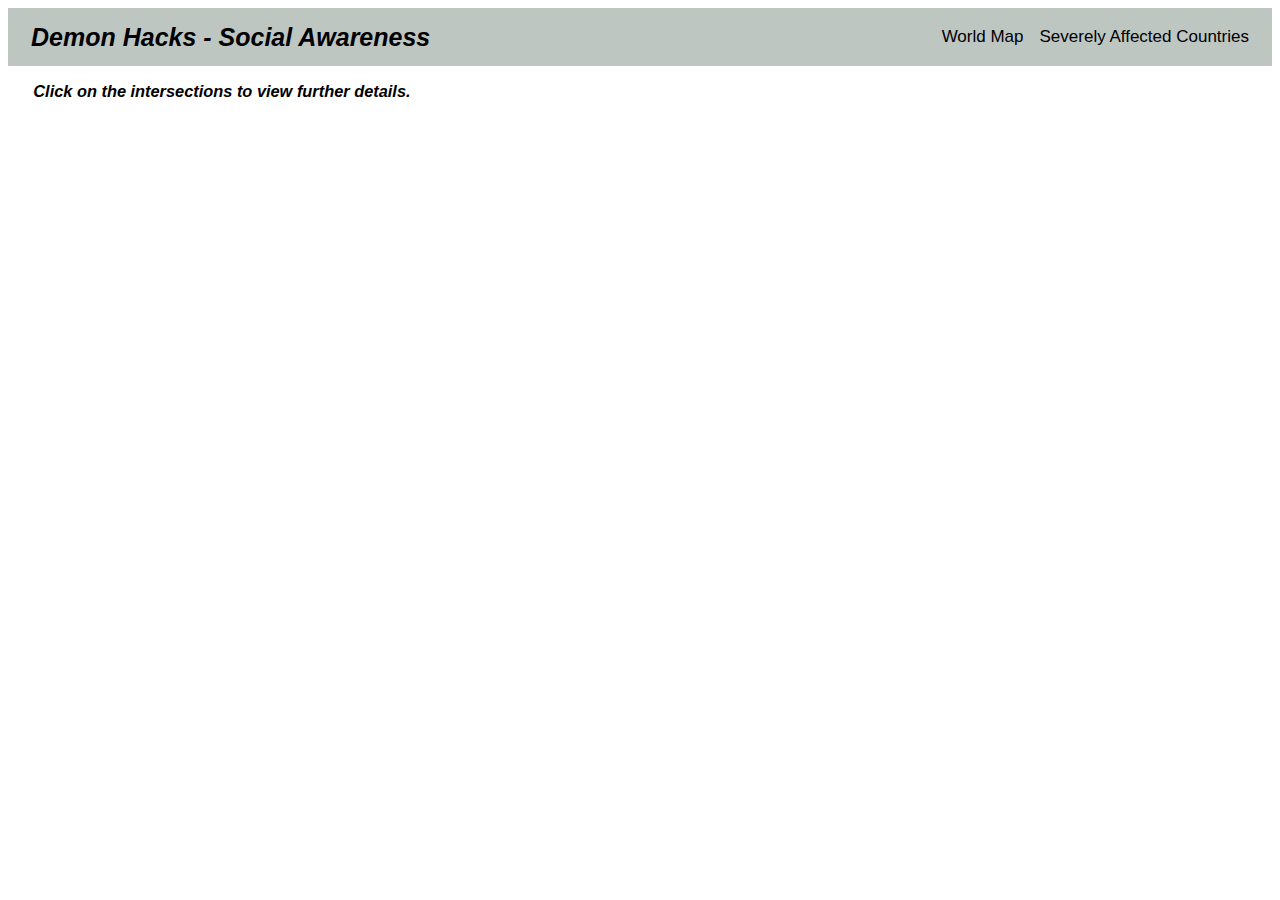
<file: intersection_tooltip.html>
<!doctype html>
<html lang="en">
<head>
<meta charset="utf-8">
<title>Intersection Tooltip venn.js example</title>
<style>
body {
    font-family: "Helvetica Neue",Helvetica,Arial,sans-serif;
    font-size: 14px;
}

.page_header {
  overflow: hidden;
  background-color: #bec6c2;
  padding: 10px 15px;
}

.page_header a {
  float: left;
  color: black;
  text-align: center;
  padding: 8px;
  text-decoration: none;
  font-size: 17px; 
  line-height: 22px;
  border-radius: 4px;
}

.page_header a.logo {
  font-size: 25px;
  font-weight: bold;
}

.page_header a:hover {
  color: grey;
}

.page_header-right {
  float: right;
}

@media screen and (max-width: 500px) {
  .page_header a {
    float: none;
    display: block;
    text-align: left;
  }
  .page_header-right {
    float: none;
  }
}
</style>
</head>
<body>
<div class="page_header">
		<a href="#default" class="logo"><i>Demon Hacks - Social Awareness</i></a>
		<div class="page_header-right">
			<a href="index.html">World Map</a>
			<a class="active" href="intersection_tooltip.html">Severely Affected Countries</a>
		</div>
</div>
	<h3 style="margin-left:2%"><i>Click on the intersections to view further details.</i></h3>	
    <div id="venn" style="float:left;width:550;margin-top:2%;"></div>
</body>

<style>
.venntooltip {
  position: absolute;
  text-align: center;
  width: 128px;
  height: 16px;
  background: #333;
  color: #ddd;
  padding: 2px;
  border: 0px;
  border-radius: 8px;
  opacity: 0;
}
</style>

<script src="https://d3js.org/d3.v4.min.js"></script>
<script src="./venn.js"></script>
<script src="./lastfm.jsonp"></script>

<canvas width="900" height="500" style="margin-left:5%;margin-top:2%;float:left"></canvas>
<script>
var canvas = document.querySelector("canvas"),
    context = canvas.getContext("2d"),
    width = canvas.width,
    height = canvas.height,
    tau = 2 * Math.PI;
	
</script>
<script>

var chart = venn.VennDiagram()
                 .width(500)
                 .height(500);

var div = d3.select("#venn")
div.datum(sets).call(chart);

var tooltip = d3.select("body").append("div")
    .attr("class", "venntooltip");

div.selectAll("path")
    .style("stroke-opacity", 0)
    .style("stroke", "#fff")
    .style("stroke-width", 3)

div.selectAll("g")
    .on("click", function(d, i) {
        // sort all the areas relative to the current item
        venn.sortAreas(div, d);
		
		console.log(d3.select(this).attr('data-venn-sets'));
		
		if(d3.select(this).attr('data-venn-sets')=='0_1')
		{
			d3.json("food_water.json", function(data) {
			  var nodes = d3.range(data.length).map(function(i) {
			  //console.log(data[i]);
			  return {
				r: data[i]['size'] * 0.75 + 2
			  };
			});

			var simulation = d3.forceSimulation(nodes)
				.velocityDecay(0.5)
				.force("x", d3.forceX().strength(0.002))
				.force("y", d3.forceY().strength(0.002))
				.force("collide", d3.forceCollide().radius(function(d) { return d.r + 0.5; }).iterations(2))
				.on("tick", ticked);

			function ticked() {
			  context.clearRect(0, 0, width, height);
			  context.save();
			  context.translate(width / 2, height / 2);

			  context.beginPath();
			  nodes.forEach(function(d) {
				context.moveTo(d.x + d.r, d.y);
				context.arc(d.x, d.y, d.r, 0, tau);
				context.fillStyle = "#ffffb3";
			  context.fill();
				});
				nodes.forEach(function(d, i){
				context.font="10px Verdana";
				context.fillStyle = "#000";
			    context.fillText(data[i]['Country'],d.x-d.r/2,d.y+d.r/2);
			  });
			  context.strokeStyle = "#333";
			  context.stroke();
			   

			  context.restore();
			}
			});
		} else if(d3.select(this).attr('data-venn-sets')=='2_3')
		{
			d3.json("lit_sanit.json", function(data) {
			  var nodes = d3.range(data.length).map(function(i) {
			  //console.log(data[i]);
			  return {
				r: data[i]['size'] * 0.75 + 2
			  };
			});

			var simulation = d3.forceSimulation(nodes)
				.velocityDecay(0.5)
				.force("x", d3.forceX().strength(0.002))
				.force("y", d3.forceY().strength(0.002))
				.force("collide", d3.forceCollide().radius(function(d) { return d.r + 0.5; }).iterations(2))
				.on("tick", ticked);

			function ticked() {
			  context.clearRect(0, 0, width, height);
			  context.save();
			  context.translate(width / 2, height / 2);

			  context.beginPath();
			  nodes.forEach(function(d) {
				context.moveTo(d.x + d.r, d.y);
				context.arc(d.x, d.y, d.r, 0, tau);
				context.fillStyle = "#ffffb3";
				context.fill();
			  });
			  nodes.forEach(function(d, i){
				context.font="10px Verdana";
				context.fillStyle = "#000";
			    context.fillText(data[i]['Country'],d.x-d.r/2,d.y+d.r/2);
			  });
			  context.strokeStyle = "#333";
			  context.stroke(); 		
			  
			  context.restore();
			}
			});
		}else if(d3.select(this).attr('data-venn-sets')=='0_2')
		{
			d3.json("food_lit.json", function(data) {
			  var nodes = d3.range(data.length).map(function(i) {
			  //console.log(data[i]);
			  return {
				r: data[i]['size'] * 0.75 + 2
			  };
			});

			var simulation = d3.forceSimulation(nodes)
				.velocityDecay(0.5)
				.force("x", d3.forceX().strength(0.002))
				.force("y", d3.forceY().strength(0.002))
				.force("collide", d3.forceCollide().radius(function(d) { return d.r + 0.5; }).iterations(2))
				.on("tick", ticked);

			function ticked() {
			  context.clearRect(0, 0, width, height);
			  context.save();
			  context.translate(width / 2, height / 2);

			  context.beginPath();
			  nodes.forEach(function(d) {
				context.moveTo(d.x + d.r, d.y);
				context.arc(d.x, d.y, d.r, 0, tau);
				context.fillStyle = "#ffffb3";
				context.fill();
			  });
			  nodes.forEach(function(d, i){
				context.font="10px Verdana";
				context.fillStyle = "#000";
			    context.fillText(data[i]['Country'],d.x-d.r/2,d.y+d.r/2);
			  });
			  context.strokeStyle = "#333";
			  context.stroke();

			  context.restore();
			}
			});
		}else if(d3.select(this).attr('data-venn-sets')=='1_3')
		{
			
			d3.json("water_sanit.json", function(data) {
			  var nodes = d3.range(data.length).map(function(i) {
			  //console.log(data[i]);  
			  return {
				r: data[i]['size'] * 0.50 + 2
			  };
			});

			var simulation = d3.forceSimulation(nodes)
				.velocityDecay(0.5)
				.force("x", d3.forceX().strength(0.002))
				.force("y", d3.forceY().strength(0.002))
				.force("collide", d3.forceCollide().radius(function(d) { return d.r + 0.5; }).iterations(2))
				.on("tick", ticked);

			function ticked() {
			  context.clearRect(0, 0, width, height);
			  context.save();
			  context.translate(width / 2, height / 2);

			  context.beginPath();
			  nodes.forEach(function(d) {
				context.moveTo(d.x + d.r, d.y);
				context.arc(d.x, d.y, d.r, 0, tau);
				context.fillStyle = "#ffffb3";
			  context.fill();
			  });
			  nodes.forEach(function(d,i){
				context.font="10px Verdana";
				context.fillStyle = "#000";
			    context.fillText(data[i]['Country'],d.x-d.r/2,d.y+d.r/2);
			});
			  context.strokeStyle = "#333";
			  context.stroke();

			  context.restore();
			}
			  
			});
		}else if(d3.select(this).attr('data-venn-sets')=='0_1_3')
		{
			
			d3.json("food_water_sanit.json", function(data) {
			  var nodes = d3.range(data.length).map(function(i) {
			  //console.log(data[i]);  
			  return {
				r: data[i]['size'] * 0.45 + 2
			  };
			});

			var simulation = d3.forceSimulation(nodes)
				.velocityDecay(0.5)
				.force("x", d3.forceX().strength(0.002))
				.force("y", d3.forceY().strength(0.002))
				.force("collide", d3.forceCollide().radius(function(d) { return d.r + 0.5; }).iterations(2))
				.on("tick", ticked);

			function ticked() {
			  context.clearRect(0, 0, width, height);
			  context.save();
			  context.translate(width / 2, height / 2);

			  context.beginPath();
			  nodes.forEach(function(d) {
				context.moveTo(d.x + d.r, d.y);
				context.arc(d.x, d.y, d.r, 0, tau);
				context.fillStyle = "#ffffb3";
			  context.fill();
			  });
			  nodes.forEach(function(d,i){
				context.font="10px Verdana";
				context.fillStyle = "#000";
			    context.fillText(data[i]['Country'],d.x-d.r/2,d.y+d.r/2);
			});
			  
			  context.strokeStyle = "#333";
			  context.stroke();

			  context.restore();
			}
			  
			});
		}
		else if(d3.select(this).attr('data-venn-sets')=='1_2_3')
		{
			d3.json("water_lit_sanit.json", function(data) {
			  var nodes = d3.range(data.length).map(function(i) {
			  //console.log(data[i]);
			  return {
				r: data[i]['size'] * 0.45 + 2
			  };
			});

			var simulation = d3.forceSimulation(nodes)
				.velocityDecay(0.5)
				.force("x", d3.forceX().strength(0.002))
				.force("y", d3.forceY().strength(0.002))
				.force("collide", d3.forceCollide().radius(function(d) { return d.r + 0.5; }).iterations(2))
				.on("tick", ticked);

			function ticked() {
			  context.clearRect(0, 0, width, height);
			  context.save();
			  context.translate(width / 2, height / 2);

			  context.beginPath();
			  nodes.forEach(function(d) {
				context.moveTo(d.x + d.r, d.y);
				context.arc(d.x, d.y, d.r, 0, tau);
				context.fillStyle = "#ffffb3";
			  context.fill();
			  });
			  nodes.forEach(function(d,i){
				context.font="10px Verdana";
				context.fillStyle = "#000";
			    context.fillText(data[i]['Country'],d.x-d.r/2,d.y+d.r/2);
			  });
			  context.strokeStyle = "#333";
			  context.stroke();

			  context.restore();
			}
			});
		}
		else if(d3.select(this).attr('data-venn-sets')=='0_2_3')
		{
			d3.json("food_lit_sanit.json", function(data) {
			  var nodes = d3.range(data.length).map(function(i) {
			  //console.log(data[i]);
			  return {
				r: data[i]['size'] * 0.45 + 2
			  };
			});

			var simulation = d3.forceSimulation(nodes)
				.velocityDecay(0.5)
				.force("x", d3.forceX().strength(0.002))
				.force("y", d3.forceY().strength(0.002))
				.force("collide", d3.forceCollide().radius(function(d) { return d.r + 0.5; }).iterations(2))
				.on("tick", ticked);

			function ticked() {
			  context.clearRect(0, 0, width, height);
			  context.save();
			  context.translate(width / 2, height / 2);

			  context.beginPath();
			  nodes.forEach(function(d) {
				context.moveTo(d.x + d.r, d.y);
				context.arc(d.x, d.y, d.r, 0, tau);
				context.fillStyle = "#ffffb3";
			  context.fill();
			  });
			  nodes.forEach(function(d,i){
				context.font="10px Verdana";
				context.fillStyle = "#000";
			    context.fillText(data[i]['Country'],d.x-d.r/2,d.y+d.r/2);
			  });
			  
			  context.strokeStyle = "#333";
			  context.stroke();

			  context.restore();
			}
			});
		}
		else if(d3.select(this).attr('data-venn-sets')=='0_1_2')
		{
			d3.json("food_water_lit.json", function(data) {
			  var nodes = d3.range(data.length).map(function(i) {
			  //console.log(data[i]);
			  return {
				r: data[i]['size'] * 0.45 + 2
			  };
			});

			var simulation = d3.forceSimulation(nodes)
				.velocityDecay(0.5)
				.force("x", d3.forceX().strength(0.002))
				.force("y", d3.forceY().strength(0.002))
				.force("collide", d3.forceCollide().radius(function(d) { return d.r + 0.5; }).iterations(2))
				.on("tick", ticked);

			function ticked() {
			  context.clearRect(0, 0, width, height);
			  context.save();
			  context.translate(width / 2, height / 2);

			  context.beginPath();
			  nodes.forEach(function(d) {
				context.moveTo(d.x + d.r, d.y);
				context.arc(d.x, d.y, d.r, 0, tau);
				context.fillStyle = "#ffffb3";
			  context.fill();
			  });
			  nodes.forEach(function(d,i){
				context.font="10px Verdana";
				context.fillStyle = "#000";
			    context.fillText(data[i]['Country'],d.x-d.r/2,d.y+d.r/2);
			  });
			  
			  context.strokeStyle = "#333";
			  context.stroke();

			  context.restore();
			}
			});
		}
		else if(d3.select(this).attr('data-venn-sets')=='0_1_2_3')
		{
			d3.json("food_water_lit_sanit.json", function(data) {
			  var nodes = d3.range(data.length).map(function(i) {
			  //console.log(data[i]);
			  return {
				r: data[i]['size'] * 0.35 + 2
			  };
			});

			var simulation = d3.forceSimulation(nodes)
				.velocityDecay(0.5)
				.force("x", d3.forceX().strength(0.002))
				.force("y", d3.forceY().strength(0.002))
				.force("collide", d3.forceCollide().radius(function(d) { return d.r + 0.5; }).iterations(2))
				.on("tick", ticked);

			function ticked() {
			  context.clearRect(0, 0, width, height);
			  context.save();
			  context.translate(width / 2, height / 2);

			  context.beginPath();
			  nodes.forEach(function(d) {
				context.moveTo(d.x + d.r, d.y);
				context.arc(d.x, d.y, d.r, 0, tau);
				context.fillStyle = "#ffffb3";
			  context.fill();
			  });
			  nodes.forEach(function(d,i){
				context.font="10px Verdana";
				context.fillStyle = "#000";
			    context.fillText(data[i]['Country'],d.x-d.r/2,d.y+d.r/2);
			  });
			  
			  context.strokeStyle = "#333";
			  context.stroke();

			  context.restore();
			}
			});
		}
		
        // Display a tooltip with the current size
        tooltip.transition().duration(400).style("opacity", .9);
        tooltip.text(d.size + " countries");

        // highlight the current path
        var selection = d3.select(this).transition("tooltip").duration(400);
        selection.select("path")
            .style("fill-opacity", d.sets.length == 1 ? .4 : .1)
            .style("stroke-opacity", 1);
    })

    .on("mousemove", function() {
        tooltip.style("left", (d3.event.pageX) + "px")
               .style("top", (d3.event.pageY - 28) + "px");
    })

    .on("mouseout", function(d, i) {
        tooltip.transition().duration(400).style("opacity", 0);
        var selection = d3.select(this).transition("tooltip").duration(400);
        selection.select("path")
            .style("fill-opacity", d.sets.length == 1 ? .25 : .0)
            .style("stroke-opacity", 0);
    });
</script>
</html>
</file>
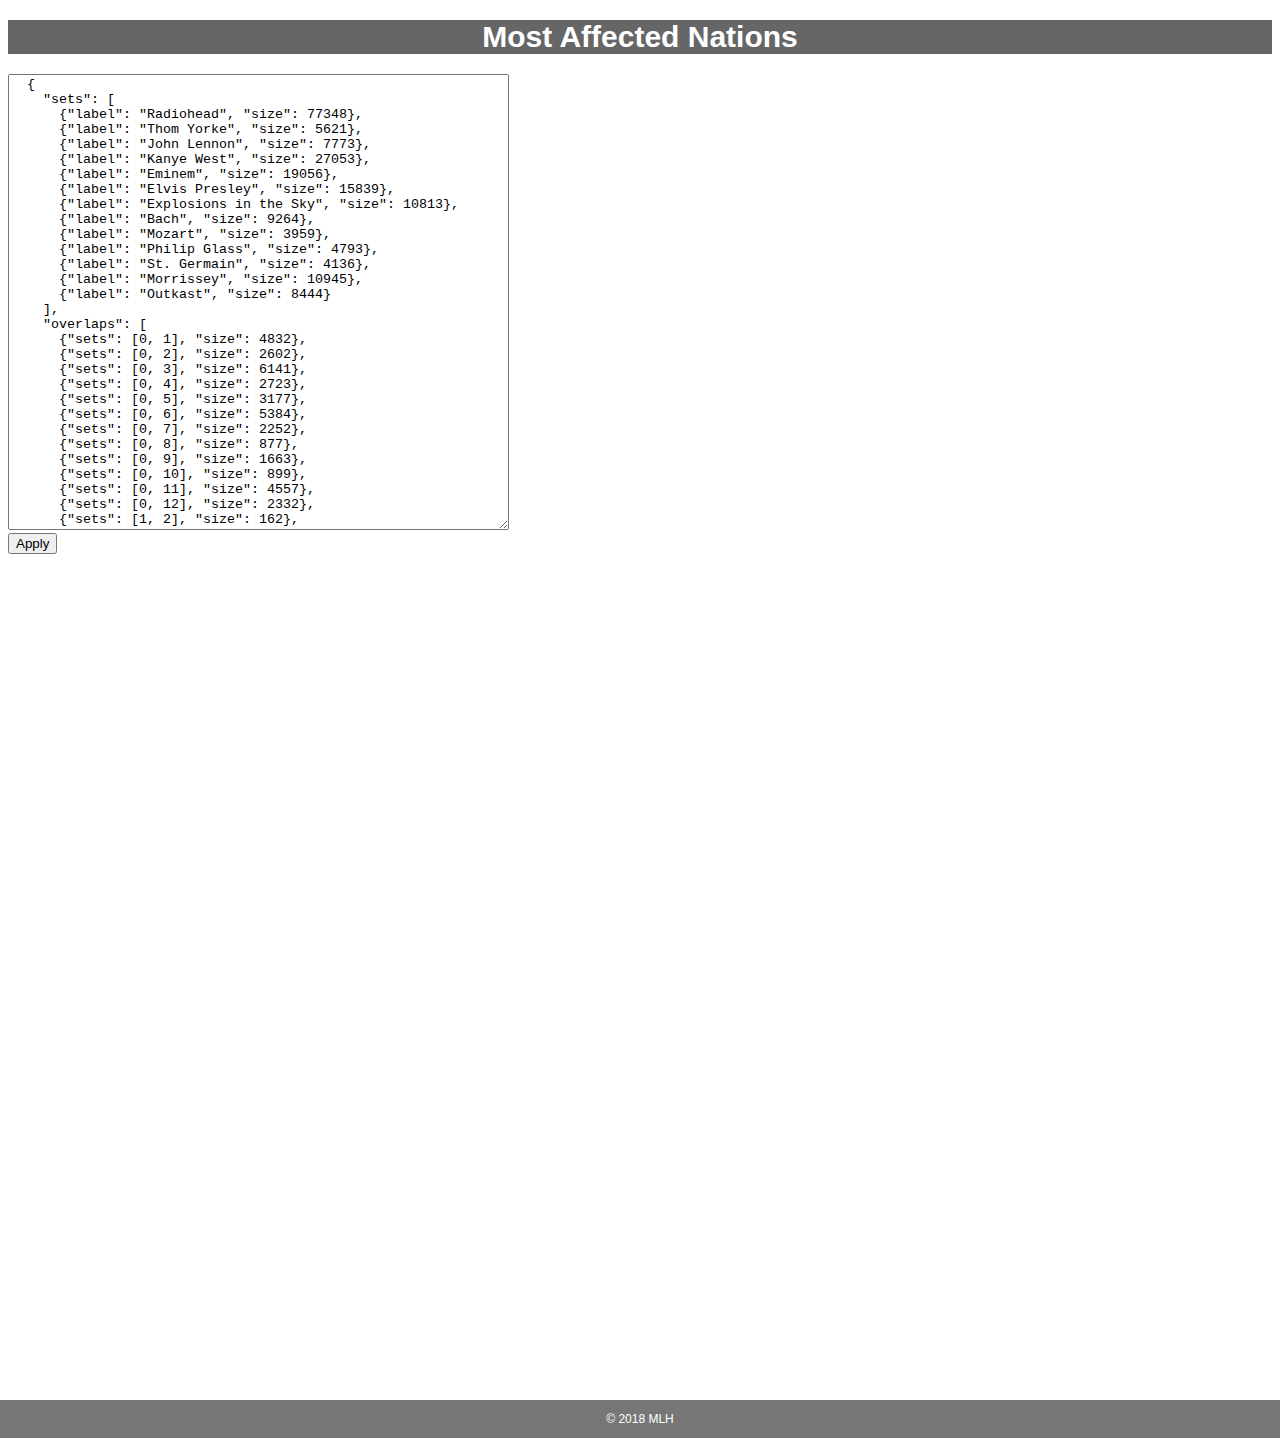
<file: mostAffected.html>
<!DOCTYPE html>
<html>
<head>
<title>Demon Hacks</title>
<meta charset="UTF-8">
<script src="https://d3js.org/d3.v4.min.js"></script>
<script src="http://d3js.org/topojson.v1.min.js"></script>
<script src="https://ajax.googleapis.com/ajax/libs/jquery/3.3.1/jquery.min.js"></script>
<link rel="stylesheet" type="text/css" href="data/css/style.css">
<script src="data/js/mostAffected_script.js" type="text/javascript"></script>
<header>
    <h1 align="center">Most Affected Nations</h1>
</header>
</head>
<body>
<div class="content">
  <div class="form">
    <textarea id="data" rows="30" cols="60">
  {
    "sets": [
      {"label": "Radiohead", "size": 77348},
      {"label": "Thom Yorke", "size": 5621},
      {"label": "John Lennon", "size": 7773},
      {"label": "Kanye West", "size": 27053},
      {"label": "Eminem", "size": 19056},
      {"label": "Elvis Presley", "size": 15839},
      {"label": "Explosions in the Sky", "size": 10813},
      {"label": "Bach", "size": 9264},
      {"label": "Mozart", "size": 3959},
      {"label": "Philip Glass", "size": 4793},
      {"label": "St. Germain", "size": 4136},
      {"label": "Morrissey", "size": 10945},
      {"label": "Outkast", "size": 8444}
    ],
    "overlaps": [
      {"sets": [0, 1], "size": 4832},
      {"sets": [0, 2], "size": 2602},
      {"sets": [0, 3], "size": 6141},
      {"sets": [0, 4], "size": 2723},
      {"sets": [0, 5], "size": 3177},
      {"sets": [0, 6], "size": 5384},
      {"sets": [0, 7], "size": 2252},
      {"sets": [0, 8], "size": 877},
      {"sets": [0, 9], "size": 1663},
      {"sets": [0, 10], "size": 899},
      {"sets": [0, 11], "size": 4557},
      {"sets": [0, 12], "size": 2332},
      {"sets": [1, 2], "size": 162},
      {"sets": [1, 3], "size": 396},
      {"sets": [1, 4], "size": 133},
      {"sets": [1, 5], "size": 135},
      {"sets": [1, 6], "size": 511},
      {"sets": [1, 7], "size": 159},
      {"sets": [1, 8], "size": 47},
      {"sets": [1, 9], "size": 168},
      {"sets": [1, 10], "size": 68},
      {"sets": [1, 11], "size": 336},
      {"sets": [1, 12], "size": 172},
      {"sets": [2, 3], "size": 406},
      {"sets": [2, 4], "size": 350},
      {"sets": [2, 5], "size": 1335},
      {"sets": [2, 6], "size": 145},
      {"sets": [2, 7], "size": 347},
      {"sets": [2, 8], "size": 176},
      {"sets": [2, 9], "size": 119},
      {"sets": [2, 10], "size": 46},
      {"sets": [2, 11], "size": 418},
      {"sets": [2, 12], "size": 146},
      {"sets": [3, 4], "size": 5465},
      {"sets": [3, 5], "size": 849},
      {"sets": [3, 6], "size": 724},
      {"sets": [3, 7], "size": 273},
      {"sets": [3, 8], "size": 143},
      {"sets": [3, 9], "size": 180},
      {"sets": [3, 10], "size": 218},
      {"sets": [3, 11], "size": 599},
      {"sets": [3, 12], "size": 3453},
      {"sets": [4, 5], "size": 977},
      {"sets": [4, 6], "size": 232},
      {"sets": [4, 7], "size": 250},
      {"sets": [4, 8], "size": 166},
      {"sets": [4, 9], "size": 97},
      {"sets": [4, 10], "size": 106},
      {"sets": [4, 11], "size": 225},
      {"sets": [4, 12], "size": 1807},
      {"sets": [5, 6], "size": 196},
      {"sets": [5, 7], "size": 642},
      {"sets": [5, 8], "size": 336},
      {"sets": [5, 9], "size": 165},
      {"sets": [5, 10], "size": 143},
      {"sets": [5, 11], "size": 782},
      {"sets": [5, 12], "size": 332},
      {"sets": [6, 7], "size": 262},
      {"sets": [6, 8], "size": 85},
      {"sets": [6, 9], "size": 284},
      {"sets": [6, 10], "size": 68},
      {"sets": [6, 11], "size": 363},
      {"sets": [6, 12], "size": 218},
      {"sets": [7, 8], "size": 1581},
      {"sets": [7, 9], "size": 716},
      {"sets": [7, 10], "size": 133},
      {"sets": [7, 11], "size": 254},
      {"sets": [7, 12], "size": 132},
      {"sets": [8, 9], "size": 280},
      {"sets": [8, 10], "size": 53},
      {"sets": [8, 11], "size": 117},
      {"sets": [8, 12], "size": 67},
      {"sets": [9, 10], "size": 57},
      {"sets": [9, 11], "size": 184},
      {"sets": [9, 12], "size": 89},
      {"sets": [10, 11], "size": 51},
      {"sets": [10, 12], "size": 115},
      {"sets": [11, 12], "size": 162},
      {"sets": [0, 1, 6], "size": 480},
      {"sets": [0, 1, 9], "size": 152},
      {"sets": [0, 2, 7], "size": 112},
      {"sets": [0, 3, 4], "size": 715},
      {"sets": [0, 3, 12], "size": 822},
      {"sets": [0, 4, 5], "size": 160},
      {"sets": [0, 5, 11], "size": 292},
      {"sets": [0, 6, 12], "size": 122},
      {"sets": [0, 7, 11], "size": 118},
      {"sets": [0, 9, 10], "size" :13},
      {"sets": [2, 7, 8], "size": 72}
    ]
  }
    </textarea><br />
    <button id="apply">Apply</button>
  </div>

  <div class="venn">
  </div>

</div>
</body>
<footer>
    <p> © 2018 MLH </p>
</footer>
</html>
</file>
<file: data/css/style.css>
body {
    font: 12px sans-serif;
}

path {
    stroke-width: 1px;
    stroke: white;
    fill: steelblue;
    cursor: pointer;
}

path:hover, path.highlighted {
    fill: tomato;
}

div.tooltip {
    position: absolute;
    background-color: white;
    border: 1px solid black;
    color: black;
    font-weight: bold;
    padding: 4px 8px;
    display: none;
}

header {
    background-color: #666;
    /*padding: 30px;*/
    text-align: center;
    font-size: 15px;
    color: white;
}
footer {
    position:absolute;
    left:0px;
    top:1400px;
    background-color: #777;
    /*padding: 10px;*/
    width:100%;
    text-align: center;
    color: white;

}
.legend {
    position:absolute;
    left:80px;
    top:600px;
}
.tooltipDonut {
    box-shadow: 0 0 5px #999999;
    display: block;
    opacity: 0;
    font-size: 12px;
    left:270px;
    top:1100px;
    padding: 10px;
    position: absolute;
    text-align: center;

    width: 80px;
    z-index: 10;
    line-height: 140%; /*Interlineado*/
    font-family: "Open Sans", sans-serif;
    font-weight: 300;
    background: rgba(0, 0, 0, 0.8);
    color: #fff;
    border-radius: 2px;
}
.legendDonut {
    font-size: 13px;
}
.secondSVG {
    font-family: Bookman Old Style;
    position:absolute;
    left:100px;
    top:800px;
    /*visibility: hidden;*/
    font-size: 20px;*
    /*width: 300px;*/
    /*padding: 0px;*/
    /*height: 500px;*/
    /*left:0px;*/
    /*top:50px;*/
    /*opacity: 0.4;*/
    position: absolute;
    /*background-color: #9ecae1;*/
    /*font-size: 30px;*/
}

.pieText {
    font-family: "Bookman Old Style";
    font-size: 15px;
    font-weight: 100;
    left:140px;
    top:1270px;
    width: 300px;
    height: 50px;
    padding: 0px;
    position: absolute;
}
</file>
